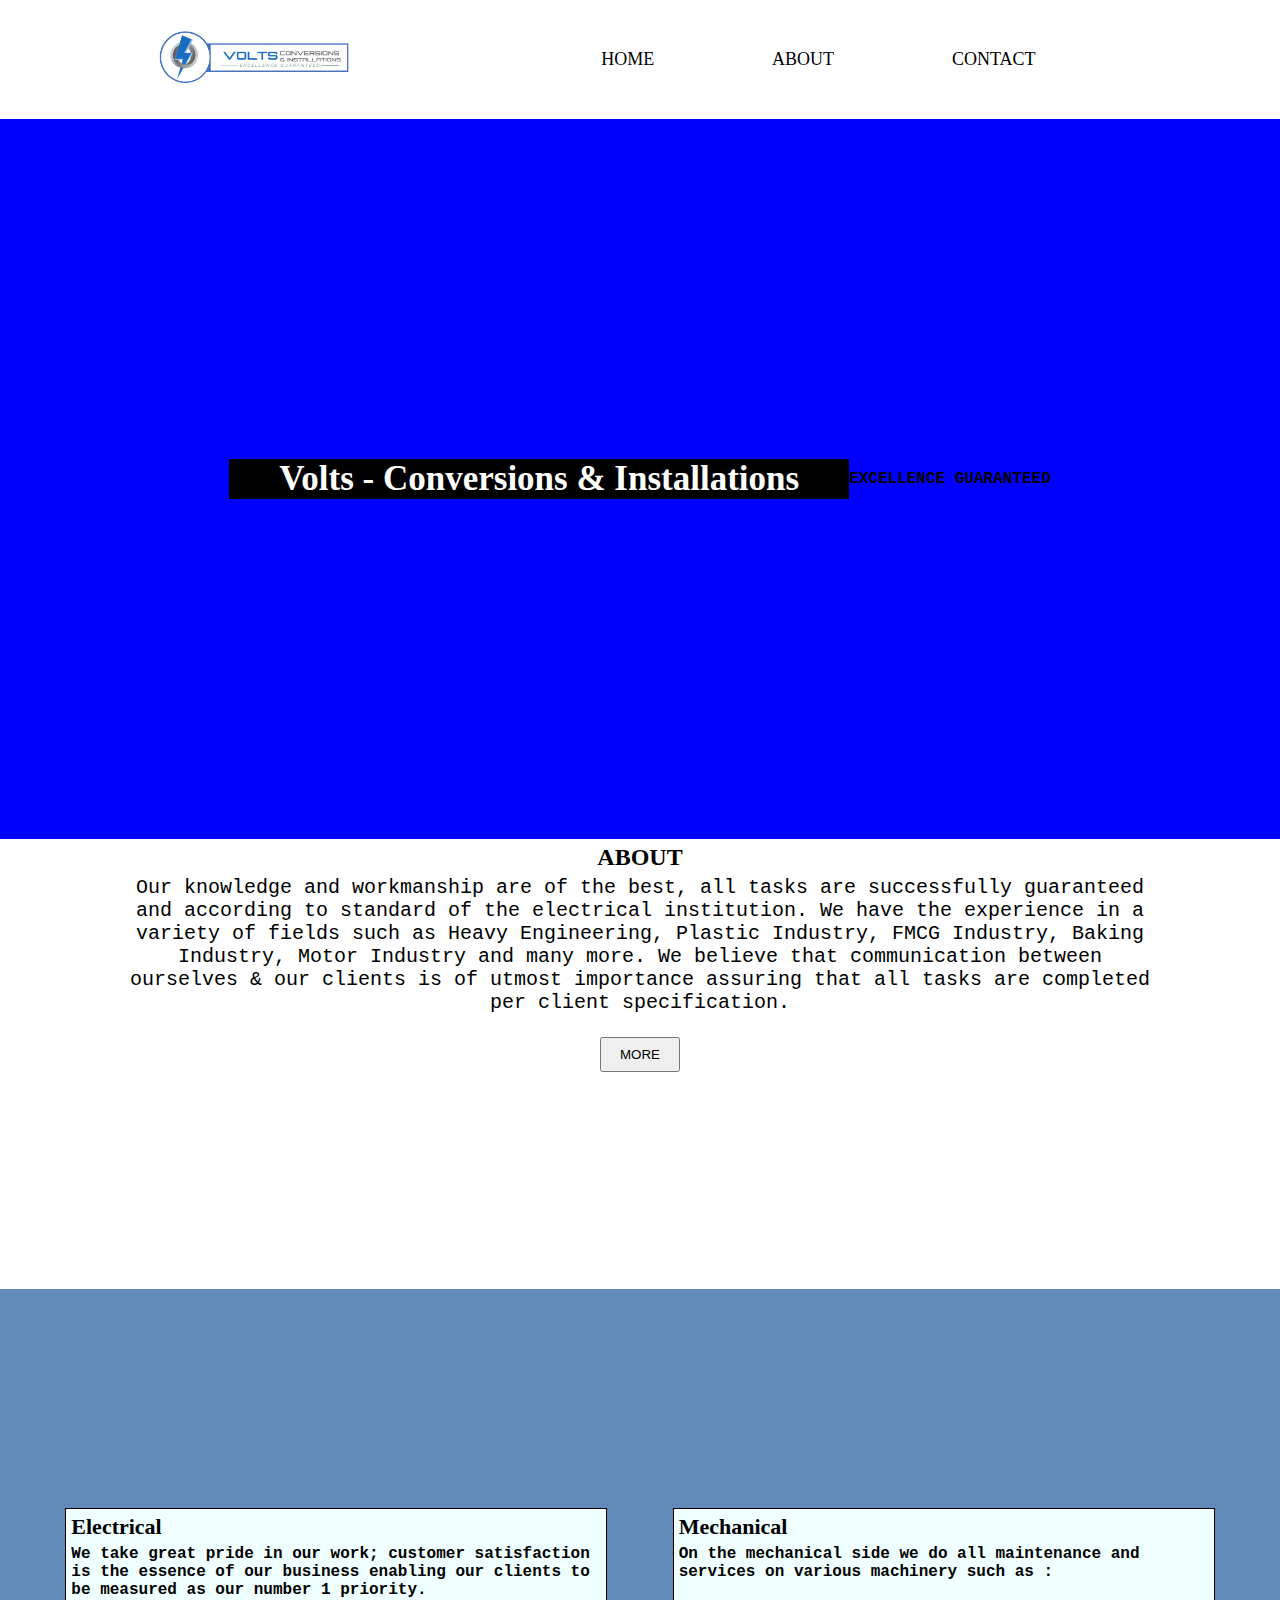
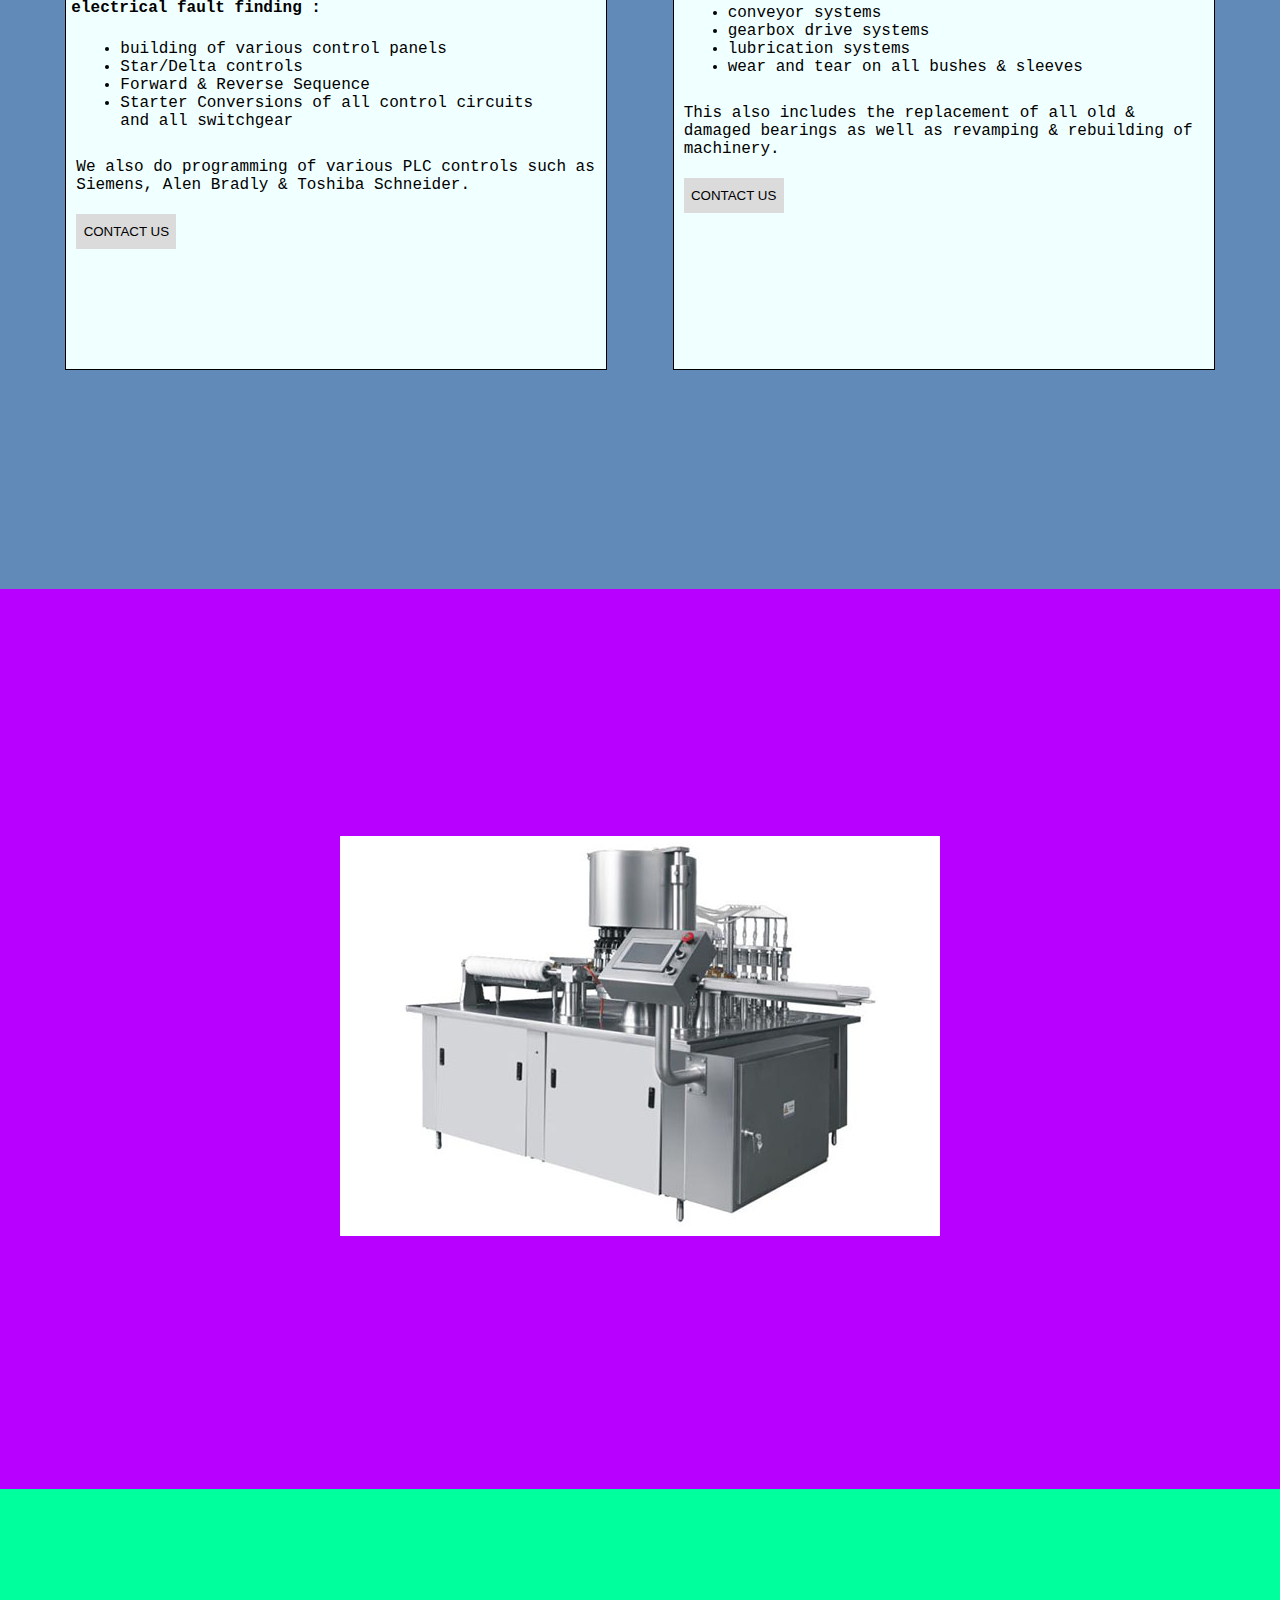
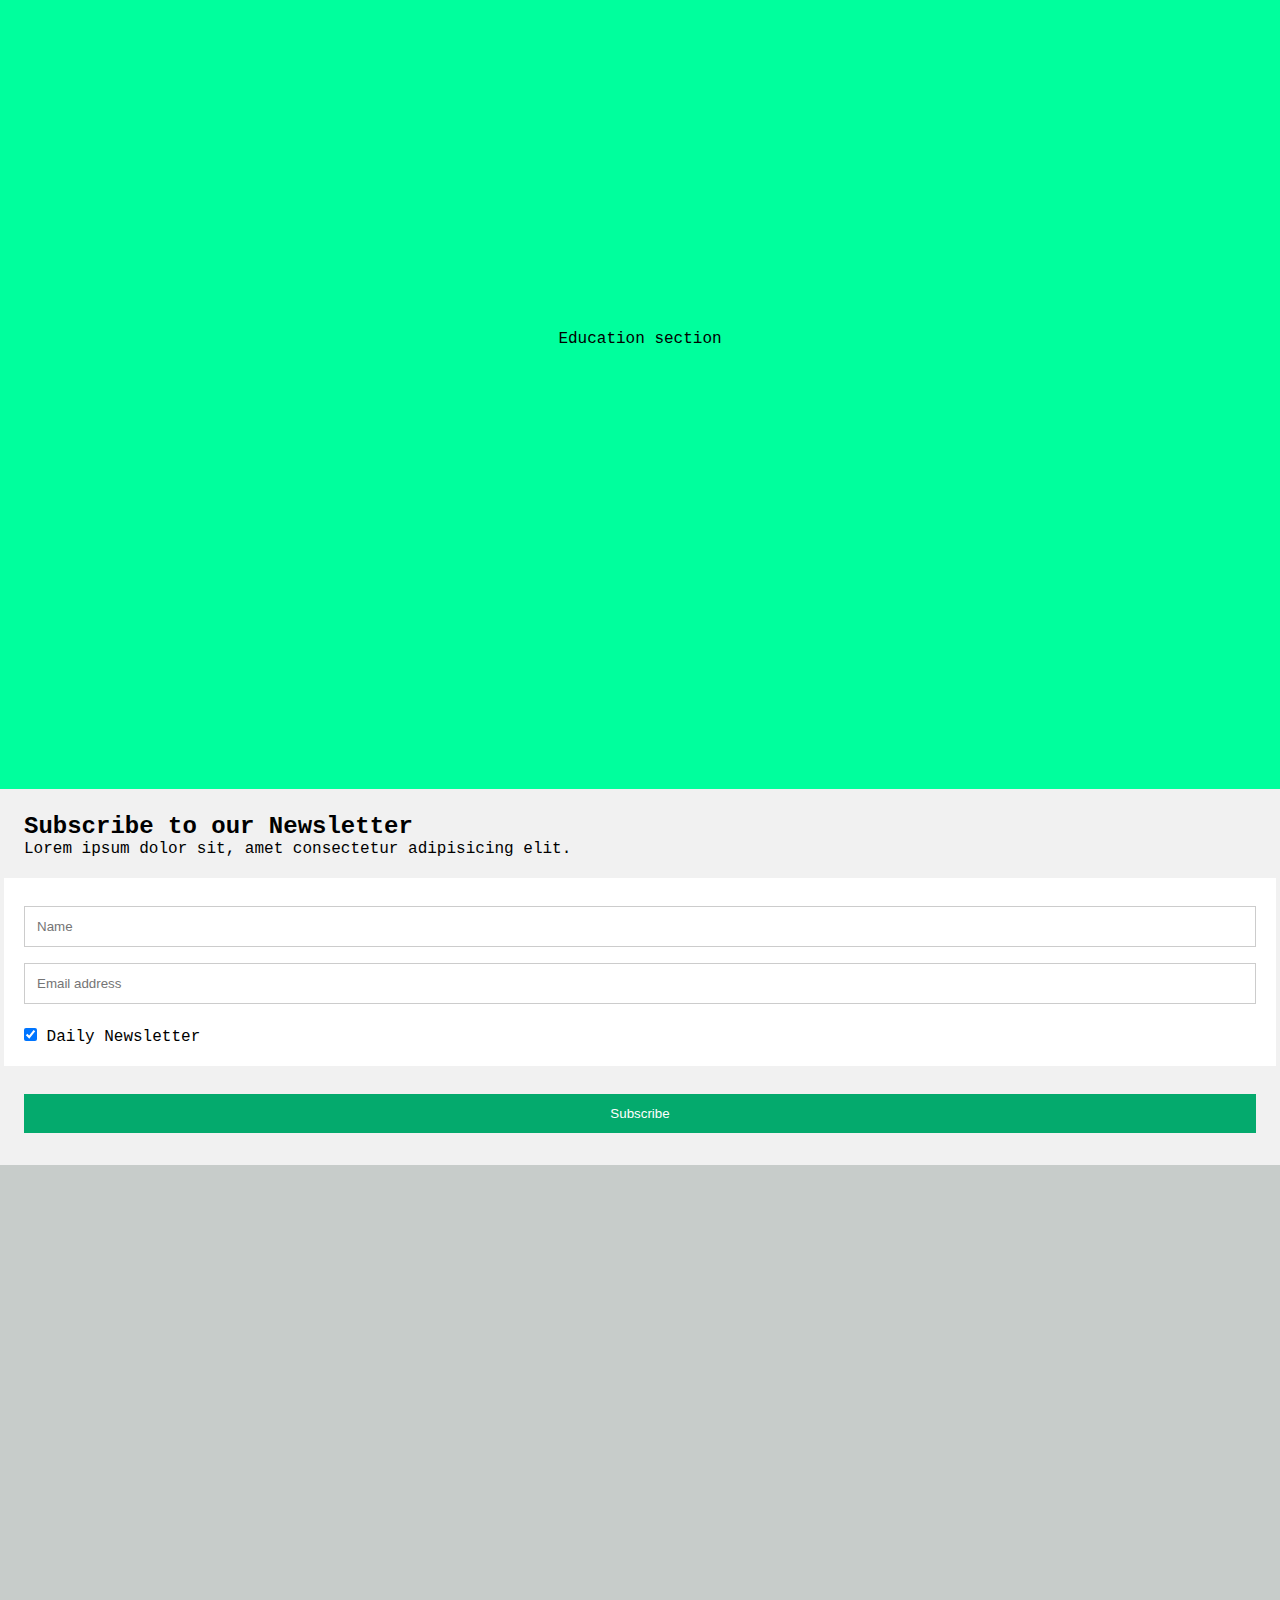
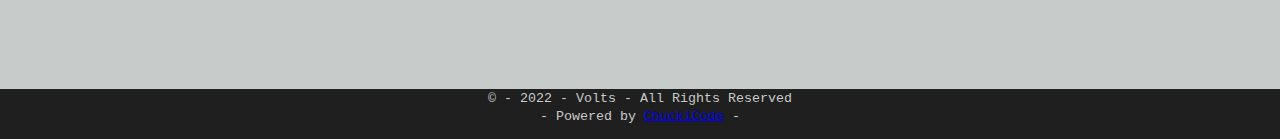
<file: index.html>
<!DOCTYPE html>
<html lang="en" dir="ltr">
<head>
    <meta charset="UTF-8">
    <meta http-equiv="X-UA-Compatible" content="IE=edge">
    <meta name="viewport" content="width=device-width, initial-scale=1.0">
    <title>Volts - Conversions & Installations</title>
    <link rel="stylesheet" href="css/style.css">
    <link rel="stylesheet" href="css/mqury.css">
</head>
<body>
    <header>
            <a href="media/logo/Volts logo.png" class="logo"><img src="media/logo/Volts logo.png" alt="" width="200px" style="margin: 10px;"></a>
            <nav>
                <a href="#">HOME</a>
                <a href="pages/about.html">ABOUT</a>
                <a href="pages/contact.html">CONTACT</a>
            </nav>
        </header>

    <section class="containers containers1">
      <h1>Volts - Conversions & Installations</h1>
      <br>
      <h4>EXCELLENCE GUARANTEED</h4>
    </section>

    <section class="containers containers2">
        <main>
            <h3>ABOUT</h3>
            Our knowledge and workmanship are of the best, all tasks are successfully
                guaranteed and according to standard of the electrical institution. We have
                the experience in a variety of fields such as Heavy Engineering, Plastic
                Industry, FMCG Industry, Baking Industry, Motor Industry and many more.
                We believe that communication between ourselves & our clients is of utmost
                importance assuring that all tasks are completed per client specification.
                <br>
                <br>
                    <button>MORE</button>
        </main>
    </section>
    <section class="containers containers3">
        <article class="cards">
            <h2>Electrical</h2>
            <h4>We take great pride in our work; customer satisfaction is the essence of our
                business enabling our clients to be measured as our number 1 priority. <br> electrical fault finding : </h4>
                <br>
                <ul>
                    <li>building of various control panels</li>
                    <li>Star/Delta controls</li>
            <li>Forward & Reverse Sequence</li>
                 <li>Starter Conversions of all control
                circuits and all switchgear</li>
                </ul>
                <br>
                <p>We also do programming of various PLC controls
                such as Siemens, Alen Bradly & Toshiba Schneider.</p>
                <aside>
                    <button>CONTACT US</button>
                </aside>
        </article>
        <article class="cards">
            <h2>Mechanical</h2>
            <h4>On the mechanical side we do all maintenance and services on various
                machinery such as :</h4> 
                <br>
                <ul>
                    <li>conveyor systems</li>
                    <li>gearbox drive systems</li>
                    <li>lubrication systems</li>
                    <li>wear and tear on all bushes & sleeves</li>
                </ul>
                <br>
                <p>This also includes the
                replacement of all old & damaged bearings as well as revamping &
                rebuilding of machinery.</p>
                <aside>
                    <button>CONTACT US</button>
                </aside>
        </article>
    </section>
    <section class="containers containers4">
        <div id="slideshow-example" data-component="slideshow">
            <div role="list">
              <div class="slide">
                <img src="media/126.jpg" alt="" width="100%">
              </div>
              <div class="slide">
                <img src="media/2000-750x563.jpg" alt="" width="100%">
              </div>
              <div class="slide">
                <img src="media/60501a8926335.jpg" alt="" width="100%">
              </div>
            </div>
          </div>
    </section>
    <section class="containers containers5">
        Education section
    </section>
    <section class="containers containers6">
        <form action="action_page.php">
            <div class="container">
              <h2>Subscribe to our Newsletter</h2>
              <p>Lorem ipsum dolor sit, amet consectetur adipisicing elit. </p>
            </div>
          
            <div class="container" style="background-color:white">
              <input type="text" placeholder="Name" name="name" required>
              <input type="text" placeholder="Email address" name="mail" required>
              <label>
                <input type="checkbox" checked="checked" name="subscribe"> Daily Newsletter
              </label>
            </div>
          
            <div class="container">
              <input type="submit" value="Subscribe">
            </div>
          </form>
    </section>
    <footer>
        <small>© - 2022 - Volts -  All Rights Reserved<br>
            - Powered by <a href="https://chuckicode.co.za" target="_blank" rel="noopener noreferrer">ChuckiCode</a> -
        </small>

    </footer>
    <script src="js/app.js"></script>
</body>
</html>
</file>
<file: css/style.css>
* {
  padding: 0;
  margin: 0;
}
body {
  width: 100%;
  height: 100%;
  background-color: rgb(98, 138, 184);
  font-family: 'Courier New', Courier, monospace;
  font-weight: 400;
}
h3 {
  font-family: 'Times New Roman', Times, serif;
  font-size: 24px;
  margin: 5px;
  /* align-self: flex-start; */
}
header {
  /* width: 100%;
  height: 30px; */
  overflow: hidden;
  background-color: #ffffff;
  padding: 20px 10px;
  display: flex;
  justify-content: space-evenly;
  align-items: center;
}
nav {
  width: 50%;
  /* background-color: coral; */
  display: flex;
  align-items: center;
  justify-content: space-evenly;
}

nav a {
  font-size: 18px;
  font-family: 'Times New Roman', Times, serif;
  color: black;
  text-align: center;
  padding: 5px 20px 5px 20px;
  text-decoration: none;
  font-size: 18px;
  /* border: 1px solid rgb(0, 0, 0); */
  /* background-color: brown; */
}
nav a:hover{
  color: blue;
  font-weight: 700;
  transition: 1s;
}
.containers {
  overflow: hidden;
}
.containers1 {
  background-color: blue;
  width: 100%;
  height: 80vh;
  display: flex;
  align-items: center;
  justify-content: center;
  text-align: center;
}
h1{
  font-size: 35px;
  font-family: 'Times New Roman', Times, serif;
  padding: 0 50px 0 50px;
  background-color: black;
  color: white;
  animation-name: starter;
  animation-duration: 2s;
  animation-fill-mode: both;
  animation-timing-function: ease-out;
}
@keyframes starter {
  0%{
    transform: translateX(-600px);
    opacity: 0;
  }
  50%{transform: translateX(200px);}
  100%{transform: translateX(0);}
}
.containers2 {
  background-color: rgb(255, 255, 255);
  width: 100%;
  height: 50vh;
}
main {
  text-align: center;
  font-size: 20px;
  width: 80%;
  margin: auto;
}
main button {
  width: 80px;
  height: 35px;
}
.containers3 {
  width: 100%;
  height: 100vh;
  display: flex;
  align-items: center;
  justify-content: space-evenly;
}
.cards {
  width: 540px;
  height: 460px;
  background-color: azure;
  border: 1px solid black;
}
.cards h2{
  font-size: 22px;
  font-family: 'Times New Roman', Times, serif;
  margin: 5px;
}
.cards h4{
  font-size: 16px;
  margin: 5px;
}
.cards ul{
  /* background-color: aqua; */
  width: 80%;
  margin: auto;
}
.cards p{
  margin: 10px;
}
.cards aside button{
  background-color: rgb(219, 219, 219);
  width: 100px;
  height: 35px;
  margin: 10px;
  border: none;
  border-radius: 3.5;
}
.cards aside button:hover{
  border: 1px solid black;
  transition: 1.5s;
  background-color: green;
}
.containers4 {
  background-color: rgb(183, 0, 255);
  width: 100%;
  height: 100vh;
  display: flex;
  align-items: center;
  justify-content: center;
}
[data-component='slideshow'] .slide {
  display: none;
}

[data-component='slideshow'] .slide.active {
  display: block;
}
.containers5 {
  background-color: rgb(0, 255, 157);
  width: 100%;
  height: 100vh;
  display: flex;
          align-items: center;
          justify-content: center;
}
.containers6 {
  background-color: rgb(199, 204, 202);
  width: 100%;
  height: 100vh;
}
form {
  border: 4px solid #f1f1f1;
}
.container {
  padding: 20px;
  background-color: #f1f1f1;
}
input[type=text], input[type=submit] {
  width: 100%;
  padding: 12px;
  margin: 8px 0;
  display: inline-block;
  border: 1px solid #ccc;
  box-sizing: border-box;
}
input[type=checkbox] {
  margin-top: 16px;
}
input[type=submit] {
  background-color: #04AA6D;
  color: white;
  border: none;
}
input[type=submit]:hover {
  opacity: 0.8;
}
footer {
  width: 100%;
  height: 50px;
  text-align: center;
  background-color: rgb(31, 31, 31);
  color: #c9c9c9;
}
</file>
<file: css/mqury.css>
@media screen and (max-width: 500px) {
    header {
      display: grid;
      grid-template-columns: 1fr;
      text-align: center;
    }
    nav {
      width: 100%;
    }
    h1{
      font-size: 20px;
      padding: none;
      text-align: left;
    }
    .containers2 {
      height: 100vh;
    }
    main{
        font-size: 18px;
        width: 90%;
        margin: auto;
    }
    main p{
        margin: 5px;
    }
    main button{
        margin: auto;
    }
    .containers3 {
        height: 200vh;
        display: grid;
        grid-template-columns: 1fr;
      }
      .cards {
        width: 98%;
        height: 460px;
        background-color: azure;
        border: none;
        margin: auto;
        overflow: hidden;
      } 
      
  }
</file>
